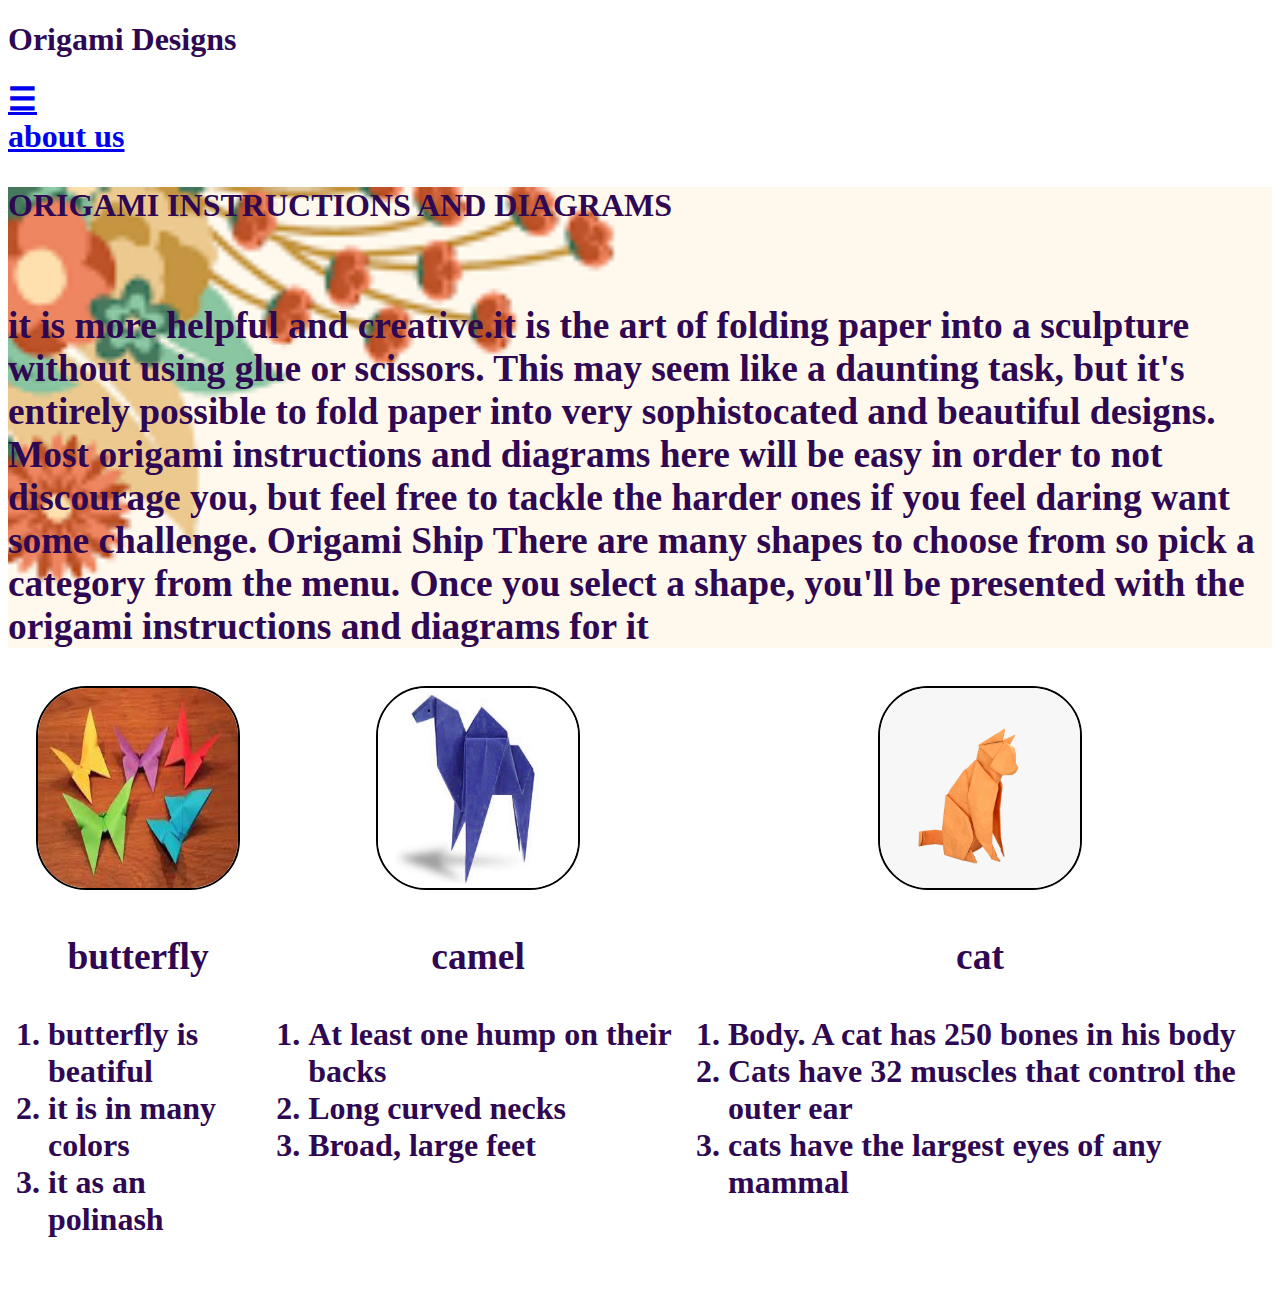
<file: index.html>
<!DOCTYPE html>
<html>
    <head>
        <title>
             Origami Designs
        </title>

        <link rel="stylesheet" type="text/css" href="style.css">

       
    </head>

    <body>
         <h1>Origami Designs<h1>

            <div class = "header" >
                <div class="menu">
                    <div><a href="#">&#9776;</a></div>
                    <div ><a href="index.html">about us</a> </div>
                </div>
            </div>
            <div class = "bodyimg" height="500px" width="100%">
             
             <p>
                 ORIGAMI INSTRUCTIONS AND DIAGRAMS
             </p>
             <h3><br>
                it is more helpful and creative.it is the art of folding paper into a sculpture without using glue or scissors. This may seem like a daunting task, but it's entirely possible to fold paper into very sophistocated and beautiful designs.

                Most origami instructions and diagrams here will be easy in order to not discourage you, but feel free to tackle the harder ones if you feel daring want some challenge.
                
                Origami Ship
                There are many shapes to choose from so pick a category from the menu. Once you select a shape, you'll be presented with the origami instructions and diagrams for it
</h3>

            </div>
          

     
        <div class ="grid">
            <div class = "origami">
                <center>
                    <a href="https://www.youtube.com/watch?v=cZdO2e8K29o" target = "_blank"> <img src = "butterfly image.jpg" height="200px" width = "200px"></a> 
                    <h3>butterfly</h3>
                </center>
                <p>
                    <ol>
                        <li>butterfly is beatiful</li>
                        <li>it is in many colors</li>
                        <li>it as an polinash</li>
                    </ol>
                </p>
            </div>

            <div class = "origami">
                <center>
                    <a href="https://www.youtube.com/watch?v=HQBFbDxlEcg"  target = "_blank">  <img src = "origami-camel.jpg" height="200px" width = "200px"></a> 
                    <h3>camel</h3>
                </center>
                <p>
                    <ol>
                        <li>At least one hump on their backs</li>
                        <li>Long curved necks</li>
                        <li>Broad, large feet </li>
                        
                      
                    </ol>
                </p>
            </div>

            <div class = "origami">
                <center>
                    <a href="https://www.youtube.com/watch?v=27UVu2QIhoo"  target = "_blank">   <img src = "cat origami.jpg" height="200px" width = "200px"></a> 
                    <h3>cat</h3>
                </center>
                <p>
                    <ol>
                        <li>Body. A cat has 250 bones in his body</li>
                        <li>Cats have 32 muscles that control the outer ear</li>
                        <li> cats have the largest eyes of any mammal</li>
                    </ol>
                </p>
            </div> 
        </div>
      
                         
           
            </body>
</html>
</file>
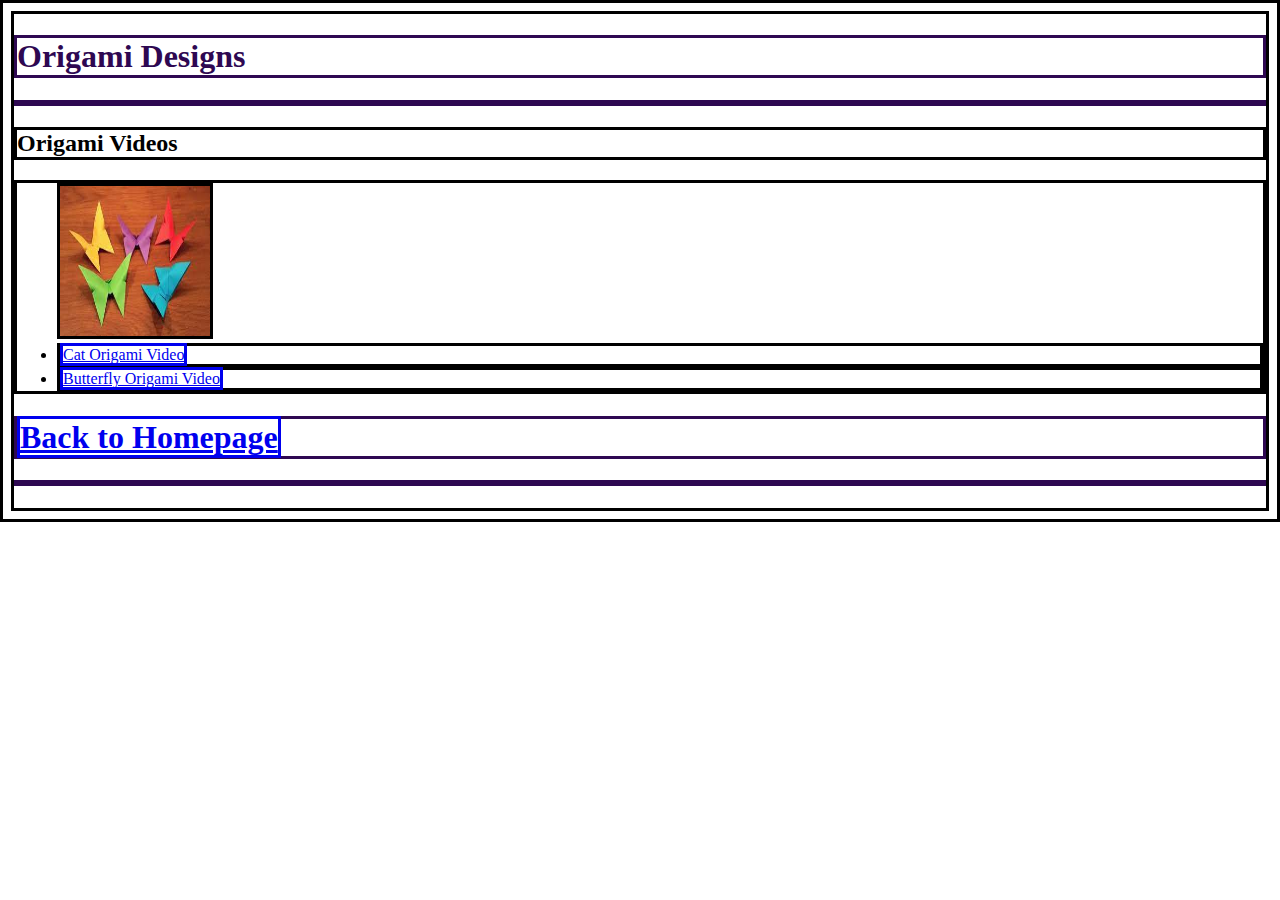
<file: origami videos.html>
<!DOCTYPE html>
<html>
    <head>
        <title>
             Origami Designs
        </title>

        <style>
              h1 {color: rgb(46, 8, 82);} * {border: solid;}
        </style>   

    </head>

    <body>
         <h1>Origami Designs<h1>
             <h2> Origami Videos</h2>

            <ul>
                <img src="butterfly image.jpg" width=150 height=150/>
                <li> <a href="https://www.youtube.com/watch?v=srE2qmjTOOc&t=134s">Cat Origami Video</a> </li>
        
                <li> <a href="https://www.youtube.com/watch?v=cZdO2e8K29o"> Butterfly Origami Video</a> </li>

            </ul>
            
            <h1><a href="file:///E:/c49-Project/index.html">Back to Homepage</a><h1>

    </body>
</html>
</file>
<file: style.css>
h1 {
    color: rgb(46, 8, 82);
} 
.bodyimg{
    background-image: url('project 50 img.png');
    background-size: cover;
}
.grid {
     display:flex;
     justify-content: space-between
}
.grid img {
    border: 2px solid black;
    border-radius: 50px
}
</file>
